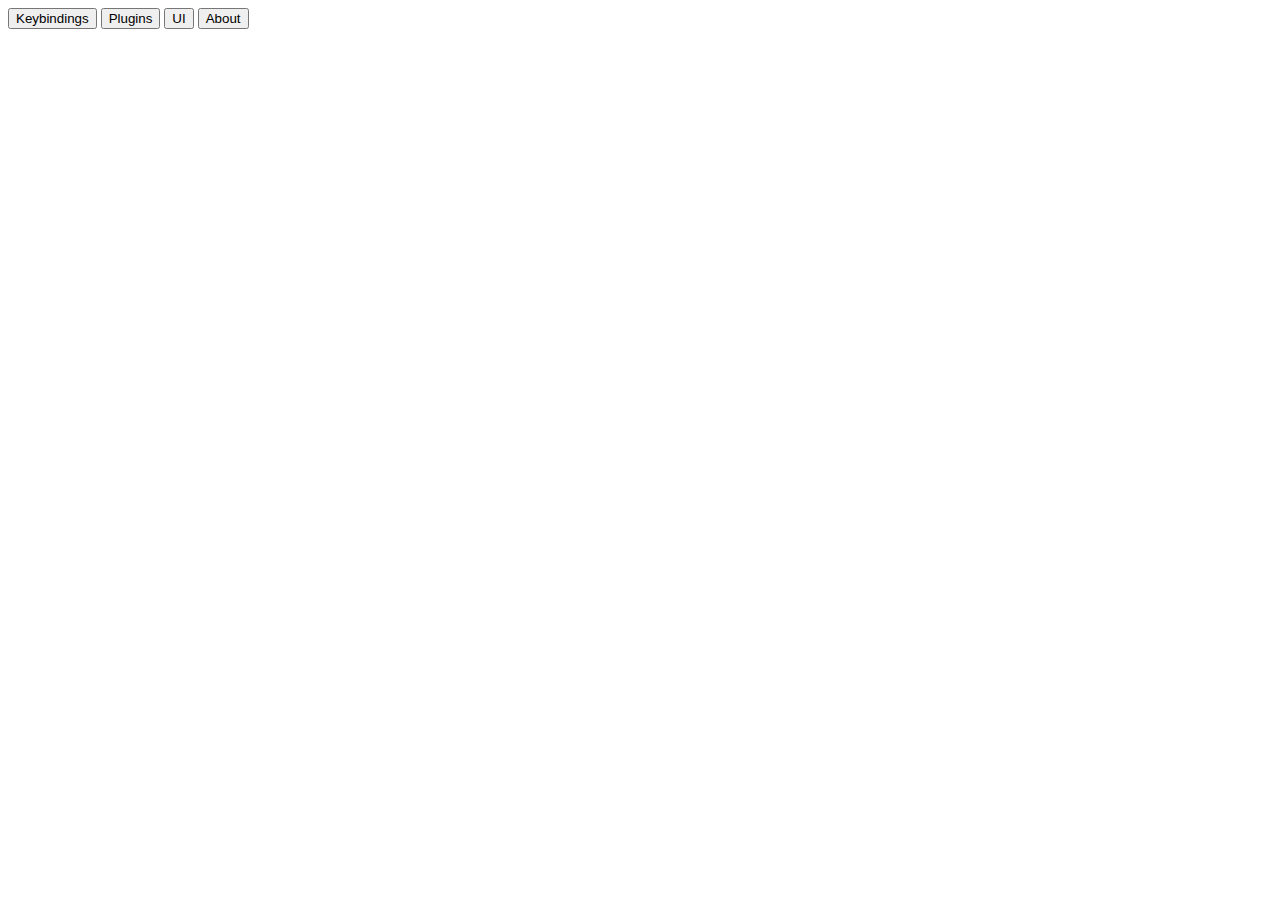
<file: src/resources/html/index.htm>
<html window-icon="https://sciter.com/wp-content/themes/sciter/!images/favicon.ico">
    <head>
        <link href="this://app/css/tab-content.css" rel="stylesheet" media="screen">
        <link href="this://app/css/window.css" rel="stylesheet" media="screen">
        <script type="text/tiscript">
         include "this://app/tis/main.tis"
        </script>
        <title>Settings</title>
    </head>

    <body>
        <div class="tab">
            <button id="keybindings-tab" class="tab-links">Keybindings</button>
            <button id="plugins-tab" class="tab-links">Plugins</button>
            <button id="ui-tab" class="tab-links">UI</button>
            <button id="about-tab" class="tab-links">About</button>
        </div>

        <include src="keybindings.htm" />
        <include src="plugins.htm" />
        <include src="ui.htm" />
        <include src="about.htm" />
    </body>
</html>
</file>
